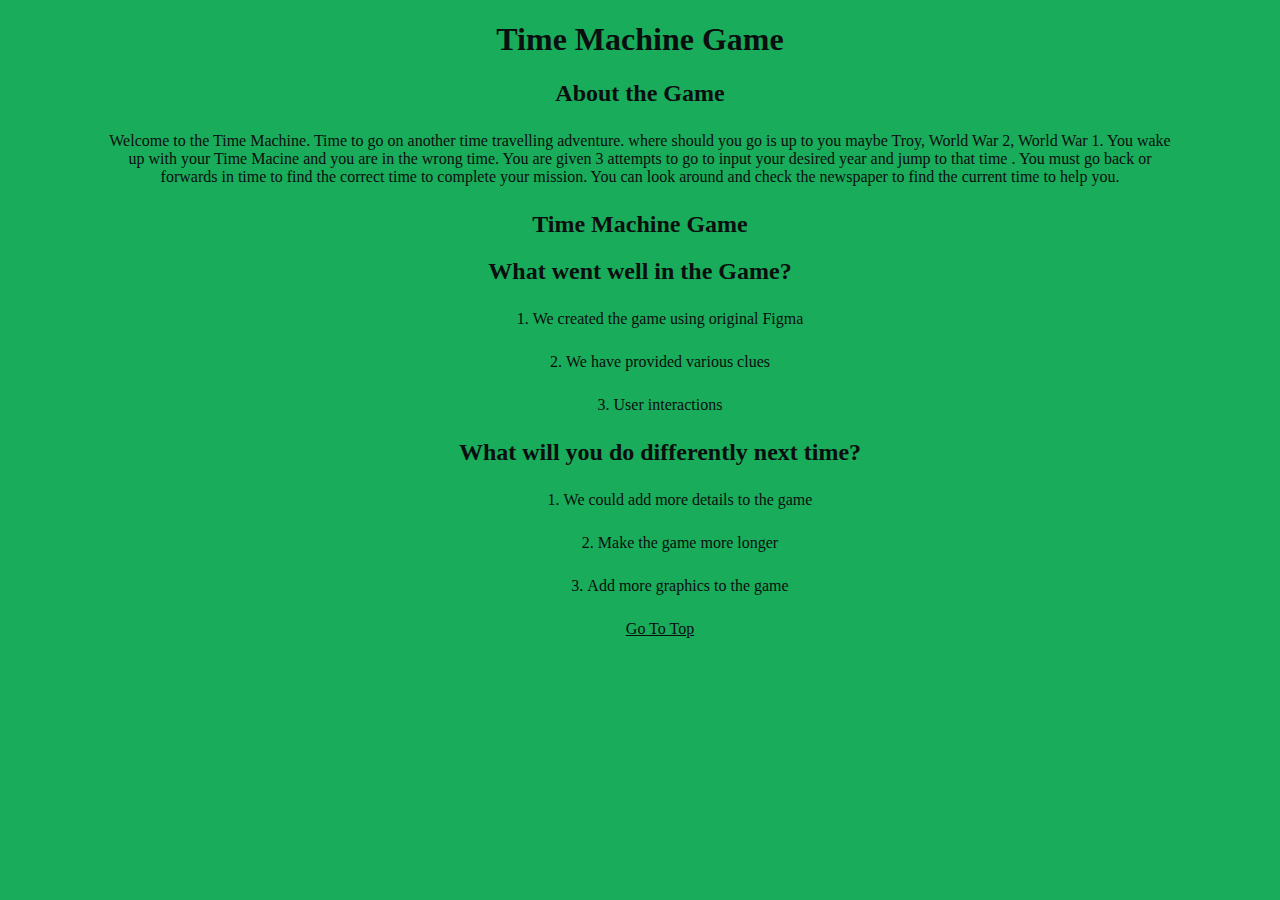
<file: Index.html>
<!DOCTYPE html>
<html lang="en">
<head>
    <meta charset="UTF-8">
    <meta http-equiv="X-UA-Compatible" content="IE=edge">
    <meta name="viewport" content="width=device-width, initial-scale=1.0">
    <title>Jigar's Time Machine Game</title>
   <link rel="stylesheet" href="style.css"> 



<h1>Time Machine Game
</h1>


<h2>
    About the Game
</h2>
<P>
    Welcome to the Time Machine. Time to go on another time travelling adventure. where should you go is up to you maybe Troy, World War 2, World War 1.
    You wake up with your Time Macine and you are in the wrong time. You are given 3 attempts to go to input your desired year and jump to that time .
    You must go back or forwards in time to find the correct time to complete your mission.
    You can look around and check the newspaper to find the current time to help you.
</P>

<h2>
    Time Machine Game
</h2>
<h2>What went well in the Game?
</h2>
<ol>
    <div>
    <p>  <li</li></p>
    <p><li>We created the game using original Figma</li></p> 
    <p><li>We have provided various clues</li></p>  
    <p><li>User interactions</li></p> 
   


<h2>
What will you do differently next time?
</h2>
<ol>
    <div>
    <p> <li</li></p>
    <p> <li>We could add more details to the game</li></p>
    <p> <li>Make the game more longer</li></p>
    <p> <li>Add more graphics to the game</li></p>
    </div>
</ol>




<a href = "#top" >Go To Top</a>
</file>
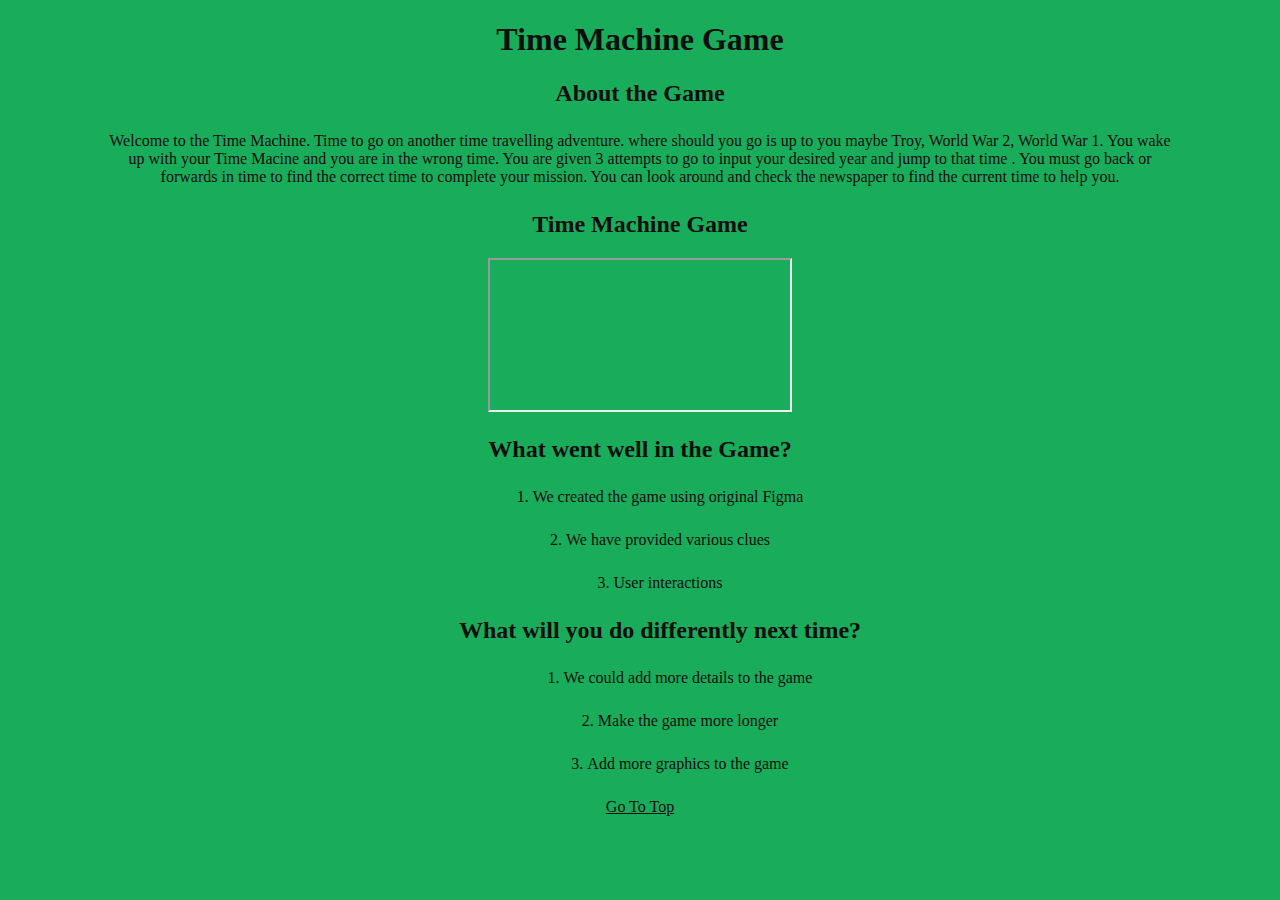
<file: index.html>
<!DOCTYPE html>
<html lang="en">
<head>
    <meta charset="UTF-8">
    <meta http-equiv="X-UA-Compatible" content="IE=edge">
    <meta name="viewport" content="width=device-width, initial-scale=1.0">
    <title>Jigar's Time Machine Game</title>
   <link rel="stylesheet" href="style.css"> 

<h1>Time Machine Game
</h1>

<h2>
    About the Game
</h2>
<P>
    Welcome to the Time Machine. Time to go on another time travelling adventure. where should you go is up to you maybe Troy, World War 2, World War 1.
    You wake up with your Time Macine and you are in the wrong time. You are given 3 attempts to go to input your desired year and jump to that time .
    You must go back or forwards in time to find the correct time to complete your mission.
    You can look around and check the newspaper to find the current time to help you.
</P>

<h2>
    Time Machine Game
</h2>
<main>
<section aria-label="Game">
    <iframe
src="https://replit.com/@LeonskiDev/NC-Game-Orange?embed=true"></iframe>
</section>
<h2>What went well in the Game?
</h2>
<ol>
    <div>
    <p>  <li</li></p>
    <p><li>We created the game using original Figma</li></p> 
    <p><li>We have provided various clues</li></p>  
    <p><li>User interactions</li></p> 
   
<h2>
What will you do differently next time?
</h2>
<ol>
    <div>
    <p> <li</li></p>
    <p> <li>We could add more details to the game</li></p>
    <p> <li>Make the game more longer</li></p>
    <p> <li>Add more graphics to the game</li></p>
    </div>
</ol>
</main>



<a href = "#top" >Go To Top</a>
</file>
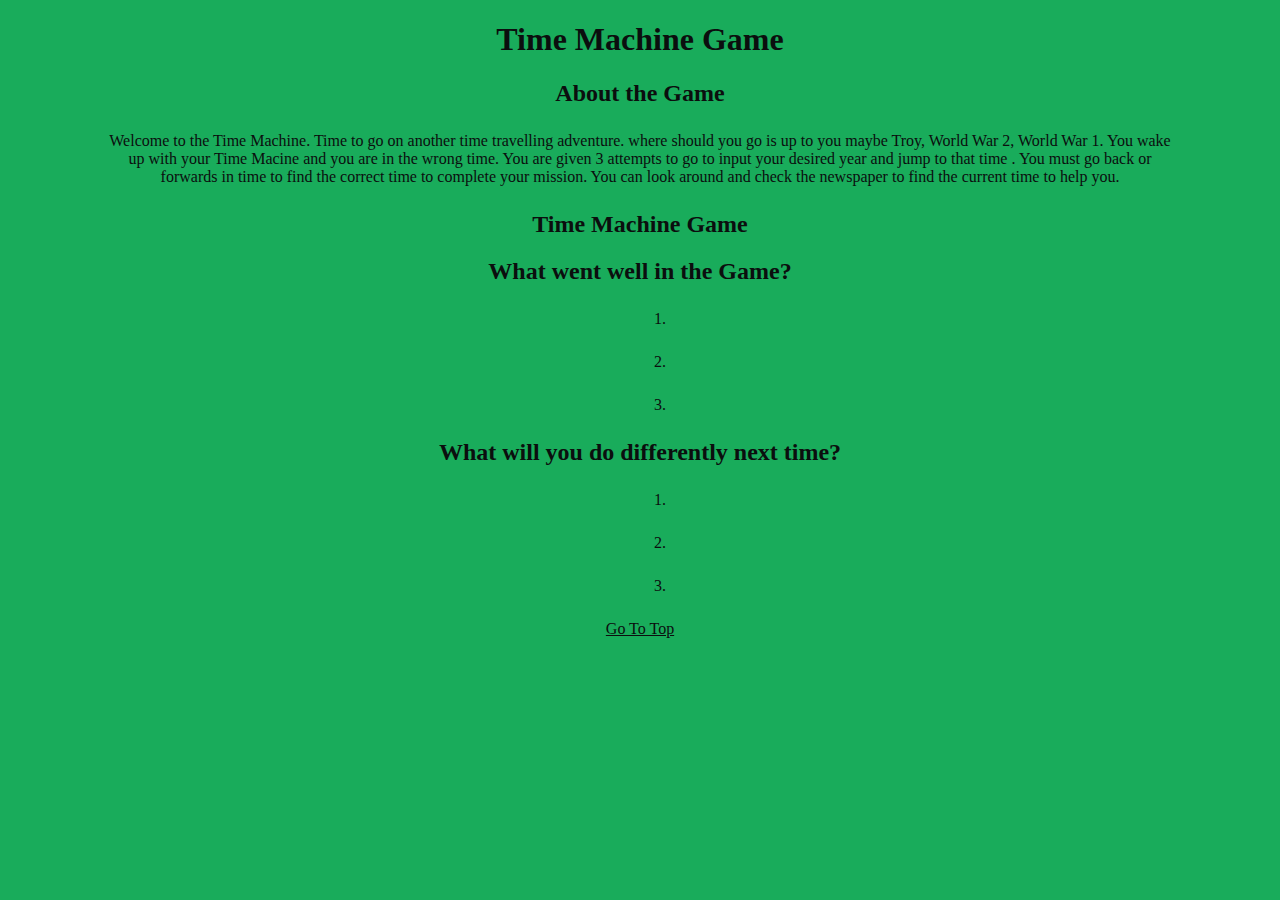
<file: Game Website.html>
<!DOCTYPE html>
<html lang="en">
<head>
    <meta charset="UTF-8">
    <meta http-equiv="X-UA-Compatible" content="IE=edge">
    <meta name="viewport" content="width=device-width, initial-scale=1.0">
    <title>Jigar's Time Machine Game</title>
   <link rel="stylesheet" href="style.css"> 

<h1>Time Machine Game

<body>
<h2> About the Game
</h2>
<P>
    Welcome to the Time Machine. Time to go on another time travelling adventure. where should you go is up to you maybe Troy, World War 2, World War 1.
    You wake up with your Time Macine and you are in the wrong time. You are given 3 attempts to go to input your desired year and jump to that time .
    You must go back or forwards in time to find the correct time to complete your mission.
    You can look around and check the newspaper to find the current time to help you.
</P>

<h2>
    Time Machine Game
</h2>

<h2>What went well in the Game?
</h2>

<ol>
    <div>
    <p> <li</li></p>
    <p> <li></li></p>
    <p> <li></li></p>
    <p> <li></li></p>
    </div>
    </ol>

<h2>
What will you do differently next time?
</h2>
<ol>
    <div>
    <p> <li</li></p>
    <p> <li></li></p>
    <p> <li></li></p>
    <p> <li></li></p>
    </div>
    </ol>

<a href = "#top" >Go To Top</a>
</file>
<file: style.css>
body{
text-align: center;
-webkit-text-fill-color: rgb(11, 14, 14);
    list-style-position: inside;

background-color: rgb(25, 172, 91);
}p {
    margin-top: 25px;
    margin-bottom: 25px;
    margin-right: 100px;
    margin-left: 100px;

  }
</file>
